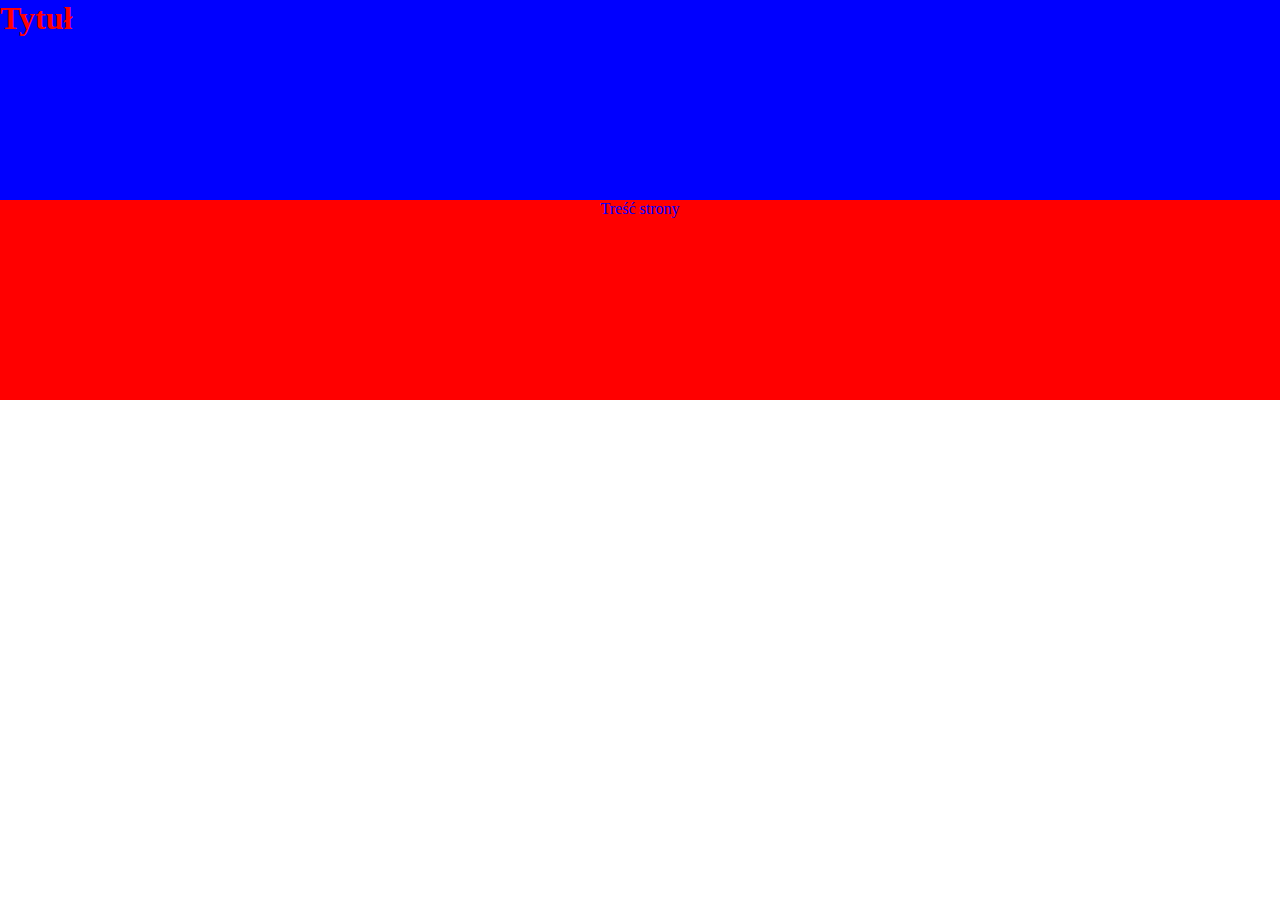
<file: #4/index.html>
<!DOCTYPE html>
<html lang="pl">
<head>
<meta charset="utf-8">
<title>Tytuł Strony</title>
<meta name="description" content="Opis strony">
<meta name="keywords" content="słowa, kluczowe">
<meta name="author" content="Imię i Nazwisko">
<link href="style.css" rel="stylesheet"/>
<meta http-equiv="X-Ua-Compatible" content="IE=edge,chrome=1">
</head>
<body>
<div class="title"><h1>Tytuł</h1></div>
<div class="content"><p>Treść strony</p></div>
</body>
</html>
</file>
<file: #4/style.css>
*{
    margin:0;
}
.title{
    color:red;
    background-color: blue;
    width:100%;
    height: 200px;
}
.content{
    color:blue;
    background-color: red;
    width:100%;
    height: 200px;
    text-align: center;
}
</file>
